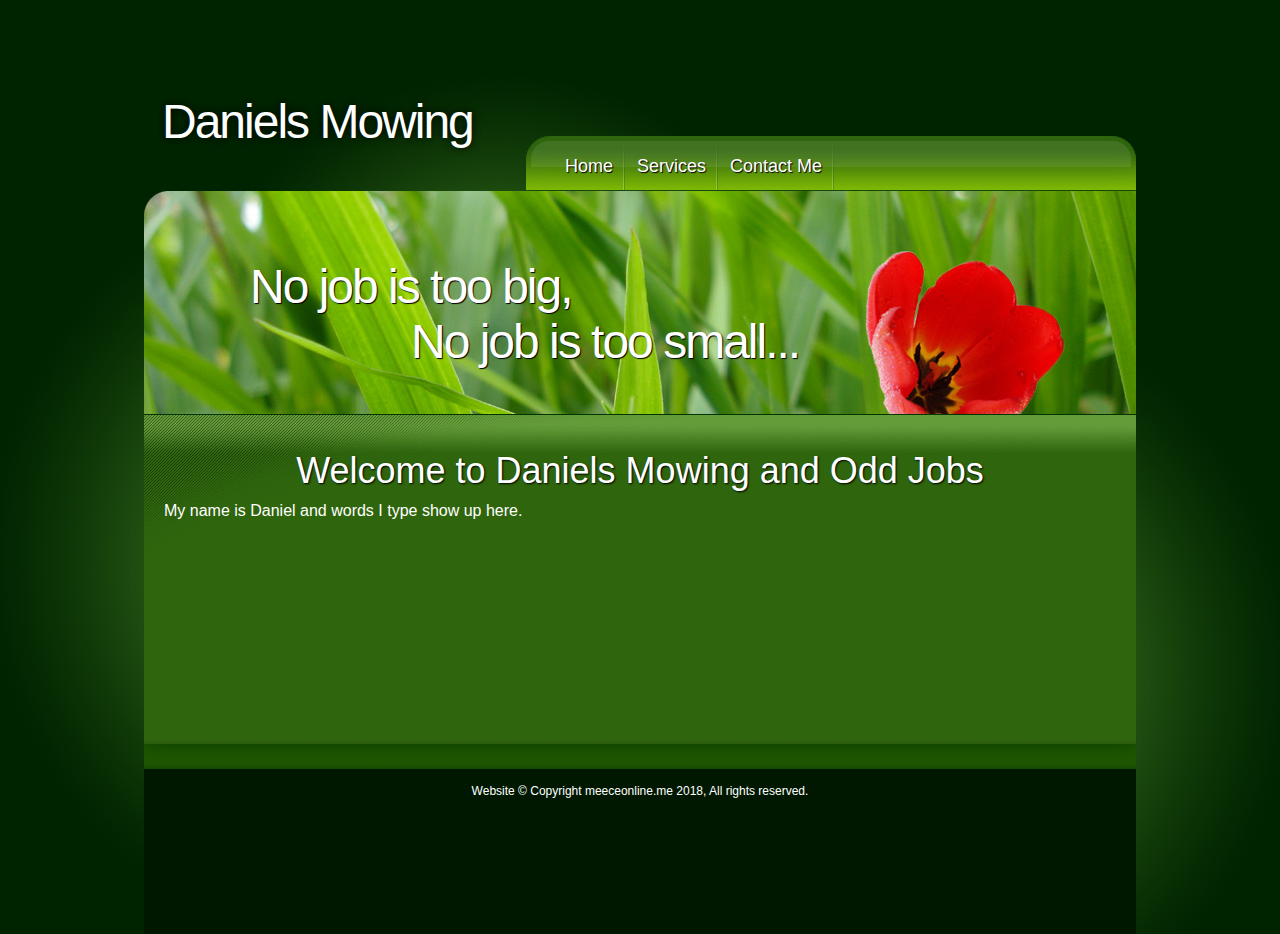
<file: index.html>
<!DOCTYPE html PUBLIC "-//W3C//DTD XHTML 1.0 Transitional//EN" "http://www.w3.org/TR/xhtml1/DTD/xhtml1-transitional.dtd">
<html xmlns="http://www.w3.org/1999/xhtml" xml:lang="en" lang="en">
  <head>
	<title>Daniels Mowing.</title>
	<link rel="stylesheet" media="screen" type="text/css" href="style.css" />
    <meta http-equiv="Content-type" content="text/html;charset=UTF-8" />
  </head>

  <body>
    <div id="page">
	  <div id="header">
	    <div id="logo">
		<!-- type your logo and small slogan here -->
		<p>Daniels Mowing<span class="green"></span></p>
		<!-- end logo --></div>
	    <div id="nav">
		  <div id="nav-menu-left"></div>
		  <div id="nav-menu">
		  <!-- start of navigation -->
		    <ul>
			  <li><a href="http://www.webaddresshere.com">Home</a></li>
			  <li><a href="services.html">Services</a></li>
			  <li><a href="http://www.webaddresshere.com">Contact Me</a></li>
		    </ul>
			<!-- end navigation -->
          </div>
		  <div id="nav-menu-right"></div>
		</div>
	  </div>
	  <div class="clearfloats"></div>
	  <div id="header2">
	    <!-- the large header slogan which is over top of the grass image can either be changed, or removed below -->
	    <div id="header2-slogan1">
	      <p>No job is too big,</p></div>
	    <div id="header2-slogan2">
	      <p>No job is too small...</p></div>
	    <!-- end header slogan -->
	  </div>
	  
	  <div id="content">
	    <div class="content-padding">
		  <!-- page content below -->
	      <h1>Welcome to Daniels Mowing and Odd Jobs</h1>
          <p>My name is Daniel and words I type show up here.</p>
	    </div>
	  </div>
	  <div id="body-divider"></div><!-- the division between the light green content section, and the dark -->
	  <div id="footer-div"></div>
	  <div id="footer">
	    <p>Website &copy; Copyright meeceonline.me 2018, All rights reserved.</p>
	  </div>
	</div>
  </body>
</html>
</file>
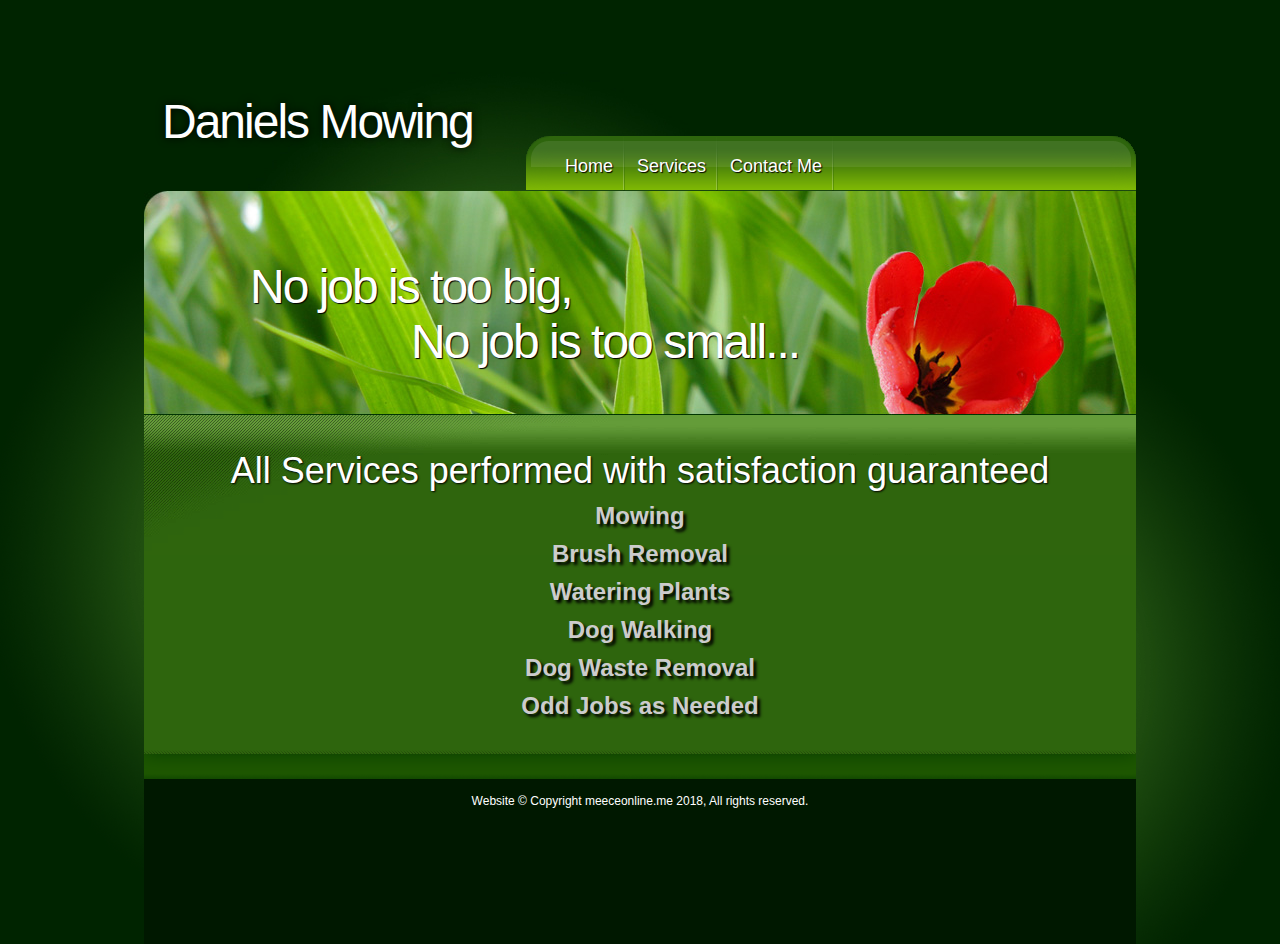
<file: services.html>
<!DOCTYPE html PUBLIC "-//W3C//DTD XHTML 1.0 Transitional//EN" "http://www.w3.org/TR/xhtml1/DTD/xhtml1-transitional.dtd">
<html xmlns="http://www.w3.org/1999/xhtml" xml:lang="en" lang="en">
  <head>
	<title>Daniels Mowing.</title>
	<link rel="stylesheet" media="screen" type="text/css" href="services.css" />
    <meta http-equiv="Content-type" content="text/html;charset=UTF-8" />
  </head>

  <body>
    <div id="page">
	  <div id="header">
	    <div id="logo">
		<!-- type your logo and small slogan here -->
		<p>Daniels Mowing<span class="green"></span></p>
		<!-- end logo --></div>
	    <div id="nav">
		  <div id="nav-menu-left"></div>
		  <div id="nav-menu">
		  <!-- start of navigation -->
		    <ul>
			  <li><a href="index.html">Home</a></li>
			  <li><a href="">Services</a></li>
			  <li><a href="http://www.webaddresshere.com">Contact Me</a></li>
		    </ul>
			<!-- end navigation -->
          </div>
		  <div id="nav-menu-right"></div>
		</div>
	  </div>
	  <div class="clearfloats"></div>
	  <div id="header2">
	    <!-- the large header slogan which is over top of the grass image can either be changed, or removed below -->
	    <div id="header2-slogan1">
	      <p>No job is too big,</p></div>
	    <div id="header2-slogan2">
	      <p>No job is too small...</p></div>
	    <!-- end header slogan -->
	  </div>
	  
	  <div id="content">
	    <div class="content-padding">
		  <!-- page content below -->
	      <h1>All Services performed with satisfaction guaranteed</h1>
          <p><strong>Mowing</strong></p>
          <p><strong>Brush Removal</strong></p>
          <p><strong>Watering Plants</strong></p>
          <p><strong>Dog Walking</strong></p>
          <p><strong>Dog Waste Removal</strong></p>
          <p><strong>Odd Jobs as Needed</strong></p>
	    </div>
	  </div>
	  <div id="body-divider"></div><!-- the division between the light green content section, and the dark -->
	  <div id="footer-div"></div>
	  <div id="footer">
	    <p>Website &copy; Copyright meeceonline.me 2018, All rights reserved.</p>
	  </div>
	</div>
  </body>
</html>
</file>
<file: style.css>
* {
  margin: 0;
  padding: 0;
  }

body {
  font-size:100%;
  font-family: Arial,'Lucida Grande',Verdana,sans-serif;
  text-align:center;
  background:#002400 url(images/background.gif) no-repeat top center;
}


#page {width:992px; margin:0px auto; text-align:center;}

#header {
  height:191px;
  width:992px;
  background:url(images/topbg.gif);
  text-align:left;
}

#logo {
  text-align:left;
  letter-spacing:-2px;
  text-shadow:0px 0px 8px #000;
  font:48px Georgia, Arial, "Times New Roman", Times;
  margin-left:18px;
  margin-top:94px;
  color:#FFF;
  width:364px;
  height:97px;
  float: left;
}

.green {
color:#AEF080;
}

#slogan {
  text-align:left;
  margin-left:100px;
  font:14px Arial, "Times New Roman", Times;
  letter-spacing:0px;
  color:#FFF;
}


/* TOP NAVIGATION BAR */
#nav {
  width:610px;
  float:left;
  margin-top:136px;
}

#nav-menu-left {
  background:url(images/navbar-left.gif) no-repeat top left;
  width:27px;
  height:55px;
  float: left;
}
#nav-menu-right {
  background:url(images/navbar-right.gif) no-repeat top left;
  width:27px;
  height:55px;
  float: left;
}
#nav-menu {
  background:url(images/navbar-bg.gif) repeat-x top left;
  height:55px;
  width:556px;
  float: left;
}

#nav-menu ul {
  list-style:none;
}
  
#nav-menu ul a {
  background-image: url(images/navbar-divider.gif);
  background-repeat: no-repeat;
  background-position: right;
  padding-right: 12px;
  padding-left: 12px;
  padding-top:5px;
  display: block;
  line-height: 50px;
  text-decoration: none;
  text-shadow:1px 1px 1px #000;
  font-family: Arial, "Times New Roman", Times, serif;
  font-size: 18px;
  color: #FFF;
}
	
#nav-menu ul a:hover {
  text-decoration:underline;
  text-shadow:0px 0px 4px #FF0000;
}
 
#nav-menu li {
  float:left;
}
/* END NAVIGATION BAR */

/* Large header image of grass and flower, with slogans */
#header2 {
  background:url(images/header.jpg) no-repeat top left;
  width:992px;
  height:224px;
  text-shadow:1px 1px 1px #000;
}

#header2-slogan1 {
  font:48px Georgia, Arial, "Times New Roman", Times;
  padding:68px 0px 0px 106px;
  color:#FFF;
  text-align:left;
  letter-spacing:-2px;
}
#header2-slogan2 {
  font:48px Georgia, Arial, "Times New Roman", Times;
  padding:0px 0px 0px 267px;
  color:#FFF;
  text-align:left;
  letter-spacing:-2px;
}
/* end large header */

/* clears all floated elements */
.clearfloats {
  clear:both;
}
/* end clear floats */

/* first content section, lighter green area */
#content {
	background: #2E650D url(images/body-bg.gif) no-repeat top left;
	width: 992px;
	min-height: 270px;
	text-align: center;
	padding-top: 35px;
	padding-bottom: 20px;
}

.content-padding {
  padding:0px 20px 0px 20px;
}

.content-padding a {
  font:16px Arial, "Times New Roman", Times;
  color:#CEFF9F;
  text-shadow:1px 1px 1px #104D00;
}

.content-padding a:hover {
  font:16px Arial, "Times New Roman", Times;
  color:#FFF;
  text-decoration:none;
  text-shadow:0px 0px 3px #FF0000;
}


#content h1 {
  font:36px Georgia, Arial, "Times New Roman", Times;
  color:#FFF;
  padding-bottom:10px;
  text-shadow:1px 1px 2px #000;
}

#content p {
  font:16px Arial, "Times New Roman", Times;
  color:#FFF;
  text-align:justify;
  padding-bottom:10px;
}
/* end content 1 section */


/* image that divides the two different colored content sections */
#body-divider {
  background:#1D5600 url(images/body-divider.gif) no-repeat top left;
  width:992px;
  height:23px;
}
/* end content divider */

/* darker green content section, "content 2" */
#content2 {
  width:992px;
  min-height:250px;
  background:#1D5600;
  text-align:left;
  padding-top:10px;
  padding-bottom:30px;
}

#content2 p {
  font:16px Arial, "Times New Roman", Times;
  color:#FFF;
  text-align:justify;
  padding-bottom:10px;
}

#content2 h2,h3,h4,h5,h6 {
  background:#1D5600 url(images/headline-arrow.gif) no-repeat top left;
  font:normal 25px serif, "Times New Roman", Times;
  line-height:25px;
  color:#FFF;
  text-shadow:1px 1px 2px #000;
  padding-bottom:10px;
  padding-left:30px;
}

.content2-block {
  width:274px;
  float:left;
}

.content2-block p {
  width:274px; 
  float:left;
  text-align:left;
}

  /* three column area, vertical dotted divider */
  .content-divider {
    background:url(images/content-divider.gif) no-repeat top center;
    width:2px;
    height:274px;
    float:left;
    padding:0px 30px 0px 30px; 
  }
  /* end divider */

/* end content 2 */


/* subscribe form */
#subscribe {text-align:right; padding-right:15px;}
#subscribe input { margin:1px 0;}
.button {
  background:transparent url(images/submit.gif) no-repeat top left;
  padding-bottom:5px; 
  border:none;
  width:126px;
  height:33px;
  color:#FFFFFF;
  font:bold 13px Arial, Georgia, "Times New Roman", Times;
  cursor:pointer;
}
.inputstyle {
  background:#002200;
  width:200px;
  height:30px;
  color:#FFF;
  font-size:14px;
  padding:0px 5px 0px 10px;
  border:1px solid #427B23;
}
/* end subscribe form */



/* footer of page */
#footer-div {
  background:url(images/footer-div.gif) no-repeat top left;
  width:992px;
  height:6px;
}

#footer {
  padding-top:15px;
  width:992px;
  height:150px;
  background:#001800;
  text-align:center;
}

#footer p {
  font:12px Arial, "Times New Roman", Times;
  color:#FFF;
}

#footer a {
  font:12px Arial, "Times New Roman", Times;
  color:#FFF;
}
/* end footer */
</file>
<file: services.css>
* {
  margin: 0;
  padding: 0;
  }

body {
	font-size: xx-large;
	font-family: Arial, 'Lucida Grande', Verdana, sans-serif;
	text-align: center;
	background: #002400 url(images/background.gif) no-repeat top center;
	color: #FFF;
	font-weight: normal;
}


#page {width:992px; margin:0px auto; text-align:center;}

#header {
  height:191px;
  width:992px;
  background:url(images/topbg.gif);
  text-align:left;
}

#logo {
  text-align:left;
  letter-spacing:-2px;
  text-shadow:0px 0px 8px #000;
  font:48px Georgia, Arial, "Times New Roman", Times;
  margin-left:18px;
  margin-top:94px;
  color:#FFF;
  width:364px;
  height:97px;
  float: left;
}

.green {
color:#AEF080;
}

#slogan {
  text-align:left;
  margin-left:100px;
  font:14px Arial, "Times New Roman", Times;
  letter-spacing:0px;
  color:#FFF;
}


/* TOP NAVIGATION BAR */
#nav {
  width:610px;
  float:left;
  margin-top:136px;
}

#nav-menu-left {
  background:url(images/navbar-left.gif) no-repeat top left;
  width:27px;
  height:55px;
  float: left;
}
#nav-menu-right {
  background:url(images/navbar-right.gif) no-repeat top left;
  width:27px;
  height:55px;
  float: left;
}
#nav-menu {
  background:url(images/navbar-bg.gif) repeat-x top left;
  height:55px;
  width:556px;
  float: left;
}

#nav-menu ul {
  list-style:none;
}
  
#nav-menu ul a {
  background-image: url(images/navbar-divider.gif);
  background-repeat: no-repeat;
  background-position: right;
  padding-right: 12px;
  padding-left: 12px;
  padding-top:5px;
  display: block;
  line-height: 50px;
  text-decoration: none;
  text-shadow:1px 1px 1px #000;
  font-family: Arial, "Times New Roman", Times, serif;
  font-size: 18px;
  color: #FFF;
}
	
#nav-menu ul a:hover {
  text-decoration:underline;
  text-shadow:0px 0px 4px #FF0000;
}
 
#nav-menu li {
  float:left;
}
/* END NAVIGATION BAR */

/* Large header image of grass and flower, with slogans */
#header2 {
  background:url(images/header.jpg) no-repeat top left;
  width:992px;
  height:224px;
  text-shadow:1px 1px 1px #000;
}

#header2-slogan1 {
  font:48px Georgia, Arial, "Times New Roman", Times;
  padding:68px 0px 0px 106px;
  color:#FFF;
  text-align:left;
  letter-spacing:-2px;
}
#header2-slogan2 {
  font:48px Georgia, Arial, "Times New Roman", Times;
  padding:0px 0px 0px 267px;
  color:#FFF;
  text-align:left;
  letter-spacing:-2px;
}
/* end large header */

/* clears all floated elements */
.clearfloats {
  clear:both;
}
/* end clear floats */

/* first content section, lighter green area */
#content {
	background: #2E650D url(images/body-bg.gif) no-repeat top left;
	width: 992px;
	min-height: 270px;
	text-align: center;
	padding-top: 35px;
	padding-bottom: 20px;
}

.content-padding {
  padding:0px 20px 0px 20px;
}

.content-padding a {
  font:16px Arial, "Times New Roman", Times;
  color:#CEFF9F;
  text-shadow:1px 1px 1px #104D00;
}

.content-padding a:hover {
  font:16px Arial, "Times New Roman", Times;
  color:#FFF;
  text-decoration:none;
  text-shadow:0px 0px 3px #FF0000;
}


#content h1 {
  font:36px Georgia, Arial, "Times New Roman", Times;
  color:#FFF;
  padding-bottom:10px;
  text-shadow:1px 1px 2px #000;
}

#content p {
	font: 24px Arial, "Times New Roman", Times;
	text-align: center;
	padding-bottom: 10px;
	color:#ccc;  
 	text-shadow:3px 3px 3px #000;
}
/* end content 1 section */


/* image that divides the two different colored content sections */
#body-divider {
  background:#1D5600 url(images/body-divider.gif) no-repeat top left;
  width:992px;
  height:23px;
}
/* end content divider */

/* darker green content section, "content 2" */
#content2 {
  width:992px;
  min-height:250px;
  background:#1D5600;
  text-align:left;
  padding-top:10px;
  padding-bottom:30px;
}

#content2 p {
  font:16px Arial, "Times New Roman", Times;
  color:#FFF;
  text-align:justify;
  padding-bottom:10px;
}

#content2 h2,h3,h4,h5,h6 {
  background:#1D5600 url(images/headline-arrow.gif) no-repeat top left;
  font:normal 25px serif, "Times New Roman", Times;
  line-height:25px;
  color:#FFF;
  text-shadow:1px 1px 2px #000;
  padding-bottom:10px;
  padding-left:30px;
}

.content2-block {
  width:274px;
  float:left;
}

.content2-block p {
  width:274px; 
  float:left;
  text-align:left;
}

  /* three column area, vertical dotted divider */
  .content-divider {
    background:url(images/content-divider.gif) no-repeat top center;
    width:2px;
    height:274px;
    float:left;
    padding:0px 30px 0px 30px; 
  }
  /* end divider */

/* end content 2 */


/* subscribe form */
#subscribe {text-align:right; padding-right:15px;}
#subscribe input { margin:1px 0;}
.button {
  background:transparent url(images/submit.gif) no-repeat top left;
  padding-bottom:5px; 
  border:none;
  width:126px;
  height:33px;
  color:#FFFFFF;
  font:bold 13px Arial, Georgia, "Times New Roman", Times;
  cursor:pointer;
}
.inputstyle {
  background:#002200;
  width:200px;
  height:30px;
  color:#FFF;
  font-size:14px;
  padding:0px 5px 0px 10px;
  border:1px solid #427B23;
}
/* end subscribe form */



/* footer of page */
#footer-div {
  background:url(images/footer-div.gif) no-repeat top left;
  width:992px;
  height:6px;
}

#footer {
  padding-top:15px;
  width:992px;
  height:150px;
  background:#001800;
  text-align:center;
}

#footer p {
  font:12px Arial, "Times New Roman", Times;
  color:#FFF;
}

#footer a {
  font:12px Arial, "Times New Roman", Times;
  color:#FFF;
}
/* end footer */
</file>
